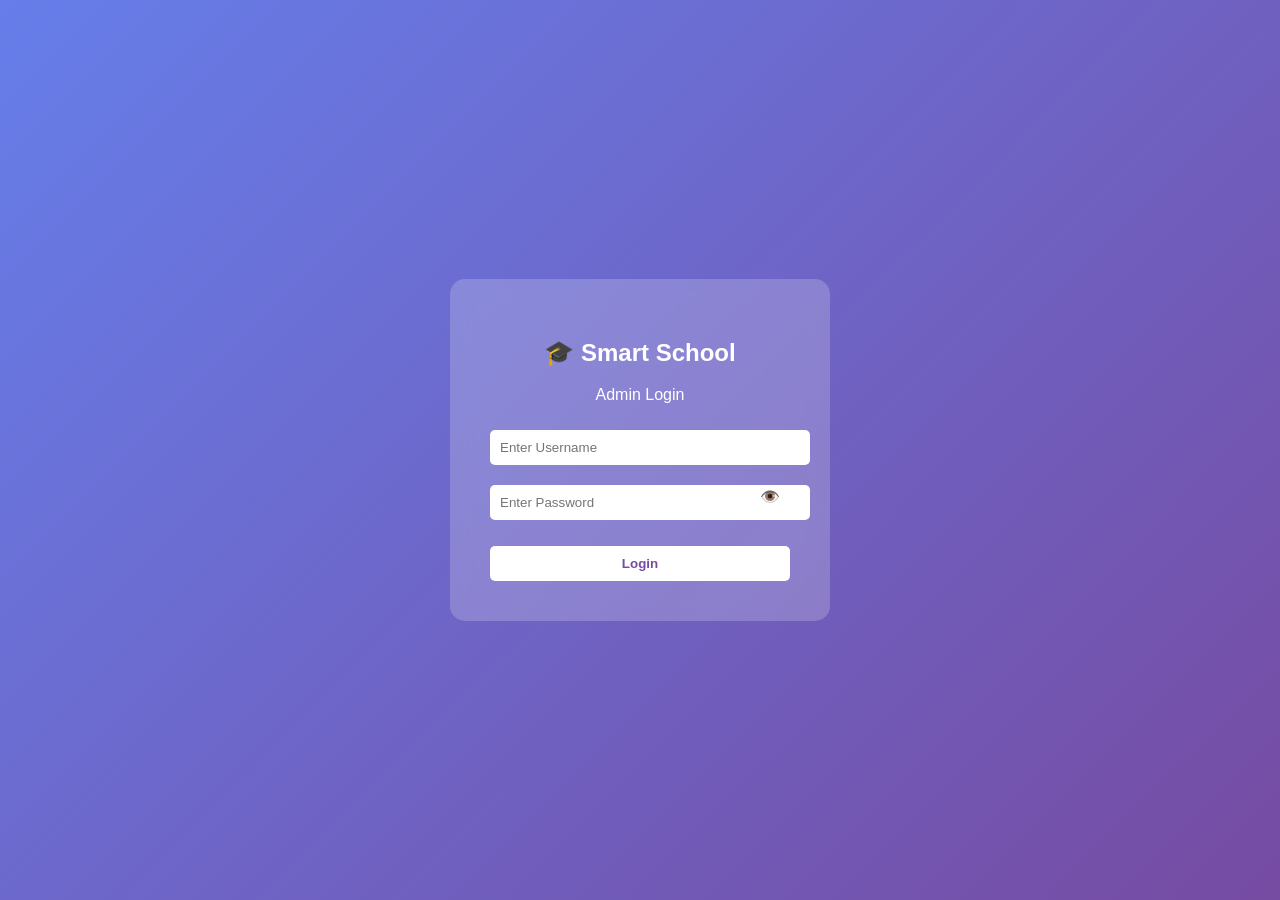
<file: index.html>
<!DOCTYPE html>
<html>
<head>
<meta name="viewport" content="width=device-width, initial-scale=1.0">
<title>Smart School Login</title>
<link rel="stylesheet" href="style.css">
</head>

<body class="login-body">

<div class="login-container">
    <h2>🎓 Smart School</h2>
    <p class="subtitle">Admin Login</p>

    <input type="text" id="username" placeholder="Enter Username">

    <div class="password-box">
        <input type="password" id="password" placeholder="Enter Password">
        <span onclick="togglePassword()">👁️</span>
    </div>

    <p id="error" class="error"></p>

    <button onclick="login()">Login</button>
</div>

<script src="app.js"></script>
</body>
</html>
</file>
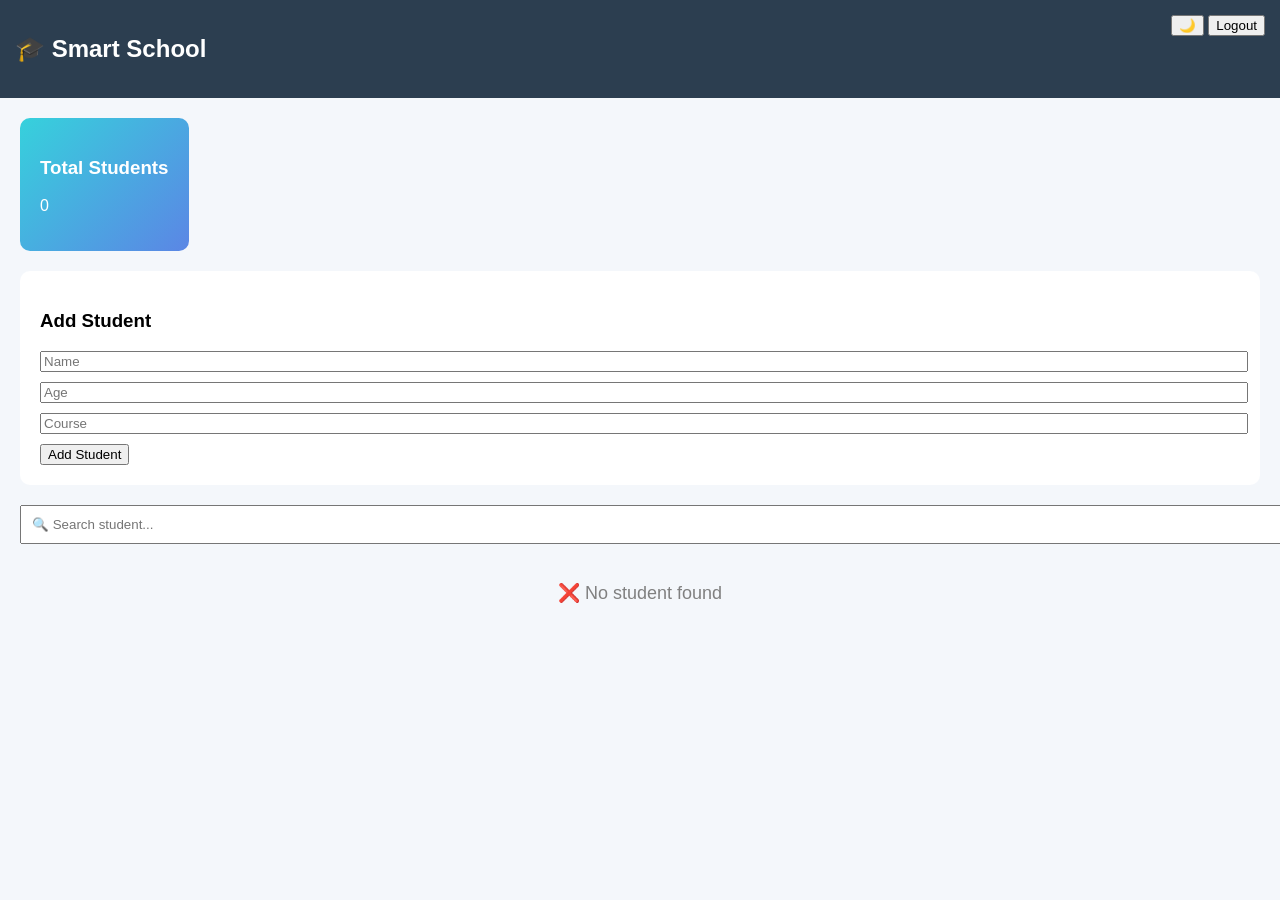
<file: dashboard.html>
<!DOCTYPE html>
<html>
<head>
<meta name="viewport" content="width=device-width, initial-scale=1.0">
<title>Dashboard</title>
<link rel="stylesheet" href="style.css">
</head>

<body>

<header class="navbar">
    <h2>🎓 Smart School</h2>
    <div>
        <button onclick="toggleDarkMode()">🌙</button>
        <button onclick="logout()">Logout</button>
    </div>
</header>

<section class="dashboard">

    <div class="stats">
        <div class="stat-card">
            <h3>Total Students</h3>
            <p id="count">0</p>
        </div>
    </div>

    <div class="form-card">
        <h3>Add Student</h3>
        <input id="name" placeholder="Name">
        <input id="age" placeholder="Age">
        <input id="course" placeholder="Course">
        <button onclick="addStudent()">Add Student</button>
    </div>

    <input id="search" placeholder="🔍 Search student..." onkeyup="searchStudent()">

    <div id="studentContainer"></div>

</section>

<script src="app.js"></script>
</body>
</html>
</file>
<file: style.css>
body {
    margin: 0;
    font-family: Arial;
    background: #f4f7fb;
}

/* LOGIN PAGE */
.login-body {
    height: 100vh;
    display: flex;
    justify-content: center;
    align-items: center;
    background: linear-gradient(135deg, #667eea, #764ba2);
}

.login-container {
    background: rgba(255,255,255,0.2);
    backdrop-filter: blur(10px);
    padding: 40px;
    border-radius: 15px;
    text-align: center;
    color: white;
    width: 300px;
}

.login-container input {
    width: 100%;
    padding: 10px;
    margin: 10px 0;
    border-radius: 5px;
    border: none;
}

.password-box {
    position: relative;
}

.password-box span {
    position: absolute;
    right: 10px;
    top: 12px;
    cursor: pointer;
}

.login-container button {
    width: 100%;
    padding: 10px;
    background: white;
    color: #764ba2;
    border: none;
    border-radius: 5px;
    font-weight: bold;
}

.error {
    color: #ffdddd;
}

/* NAVBAR */
.navbar {
    display: flex;
    justify-content: space-between;
    padding: 15px;
    background: #2c3e50;
    color: white;
}

/* DASHBOARD */
.dashboard {
    padding: 20px;
}

.stats {
    display: flex;
    gap: 20px;
}

.stat-card {
    background: linear-gradient(135deg, #36d1dc, #5b86e5);
    color: white;
    padding: 20px;
    border-radius: 10px;
}

/* FORM */
.form-card {
    background: white;
    padding: 20px;
    border-radius: 10px;
    margin: 20px 0;
}

.form-card input {
    display: block;
    width: 100%;
    margin: 10px 0;
}

/* SEARCH */
#search {
    width: 100%;
    padding: 10px;
    margin-bottom: 20px;
}

/* STUDENT CARDS */
#studentContainer {
    display: grid;
    grid-template-columns: repeat(auto-fit, minmax(250px,1fr));
    gap: 15px;
}

.student-card {
    padding: 15px;
    border-radius: 10px;
    color: white;
    background: linear-gradient(135deg, #ff7e5f, #feb47b);
}

.student-card button {
    margin-top: 10px;
    margin-right: 5px;
    padding: 5px;
    border: none;
    border-radius: 5px;
}

.delete-btn {
    background: red;
    color: white;
}

.edit-btn {
    background: yellow;
}

/* DARK MODE */
.dark {
    background: #1e1e1e;
    color: white;
}

.dark .form-card {
    background: #2c2c2c;
}

.dark .student-card {
    background: linear-gradient(135deg, #434343, #000000);
}
</file>
